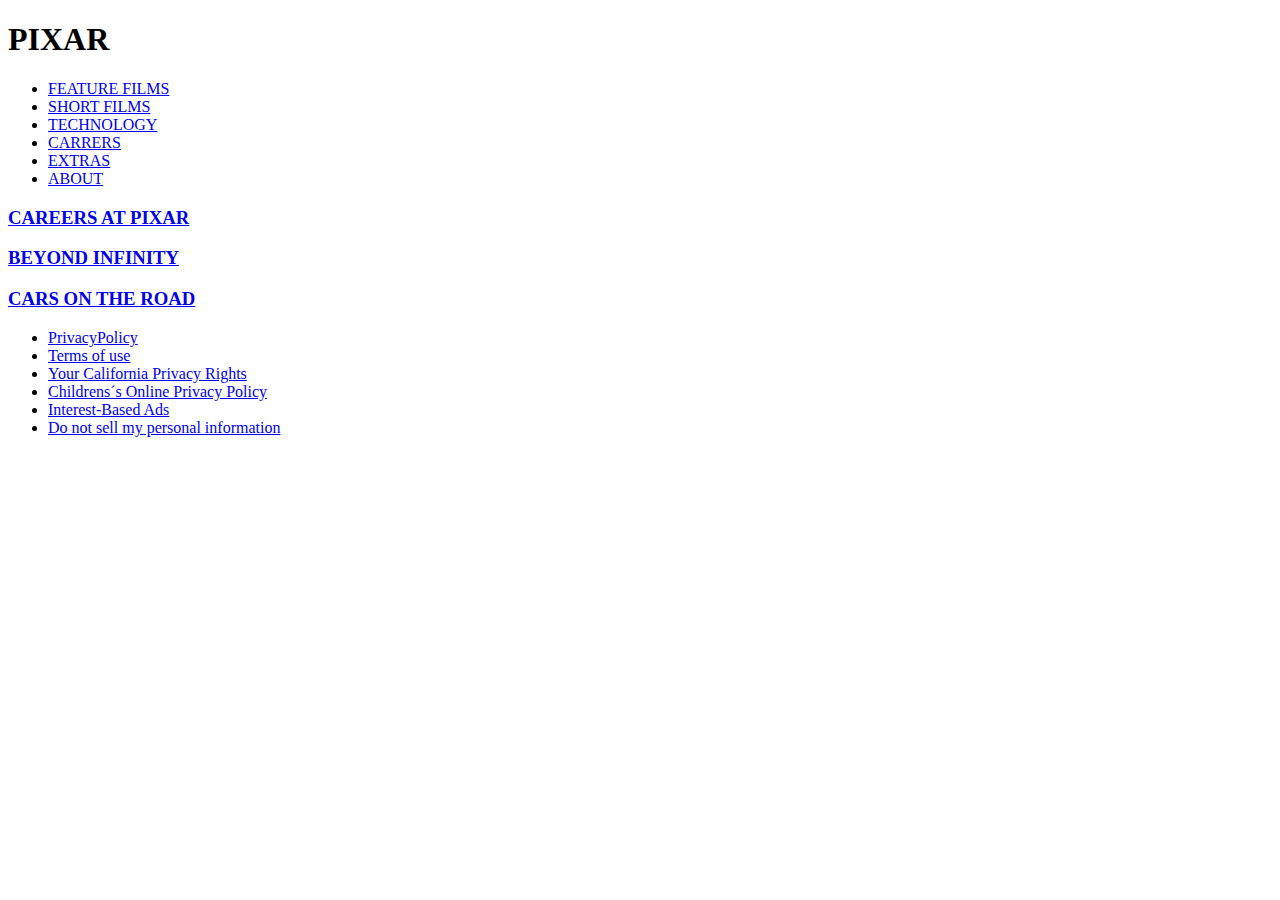
<file: HTML/index.html>
<!DOCTYPE html>
<html lang="es">
<head>
    <meta charset="UTF-8">
    <meta http-equiv="X-UA-Compatible" content="IE=edge">
    <meta name="viewport" content="width=device-width, initial-scale=1.0">
    <title>pixar</title>
    <link rel="stylesheet" href="">
</head>
<body>
    <h1>PIXAR</h1>
    <ul>
        <li>
            <a href="enlace1">FEATURE FILMS

            </a>
        </li>
        <li>
            <a href="enlace2"> SHORT FILMS

            </a>
        </li>
        <li><a href="enlace3">TECHNOLOGY

        </A>
        </li>
        <li><a href="enlace4">CARRERS

        </a>
        </li>
        <li><a href="enlace5">EXTRAS

        </a>
        </li>
        <li><a href="enlace6">ABOUT

        </a>
        </li>
    </ul>
    <section>
        <article>
            <h3><a href="subenlace1">CAREERS AT PIXAR</a></h3>
        </article>
        <article>
            <h3><a href="subenlace2">BEYOND INFINITY</a></h3>
        </article>
        <article>
            <h3><a href="subenlace3">CARS ON THE ROAD</a></h3>
        </article>
    </section>
    
</body>
<footer>
    <ul>
        <li><a href="footer1">PrivacyPolicy
            
            </a>
        </li>
        <li><a href="footer2">Terms of use
             </a>
        </li>
        <li><a href="footer3">Your California Privacy Rights
          
           </a>
        
        </li>
        <li><a href="footer4">Childrens´s Online Privacy Policy
            
           </a>
        </li>
        <li><a href="footer5">Interest-Based Ads
            
            </a>
        </li>
        <li><a href="footer6">Do not sell my personal information
            
            </a>
        </li>

    
    </ul>




</footer>
</html>
</file>
